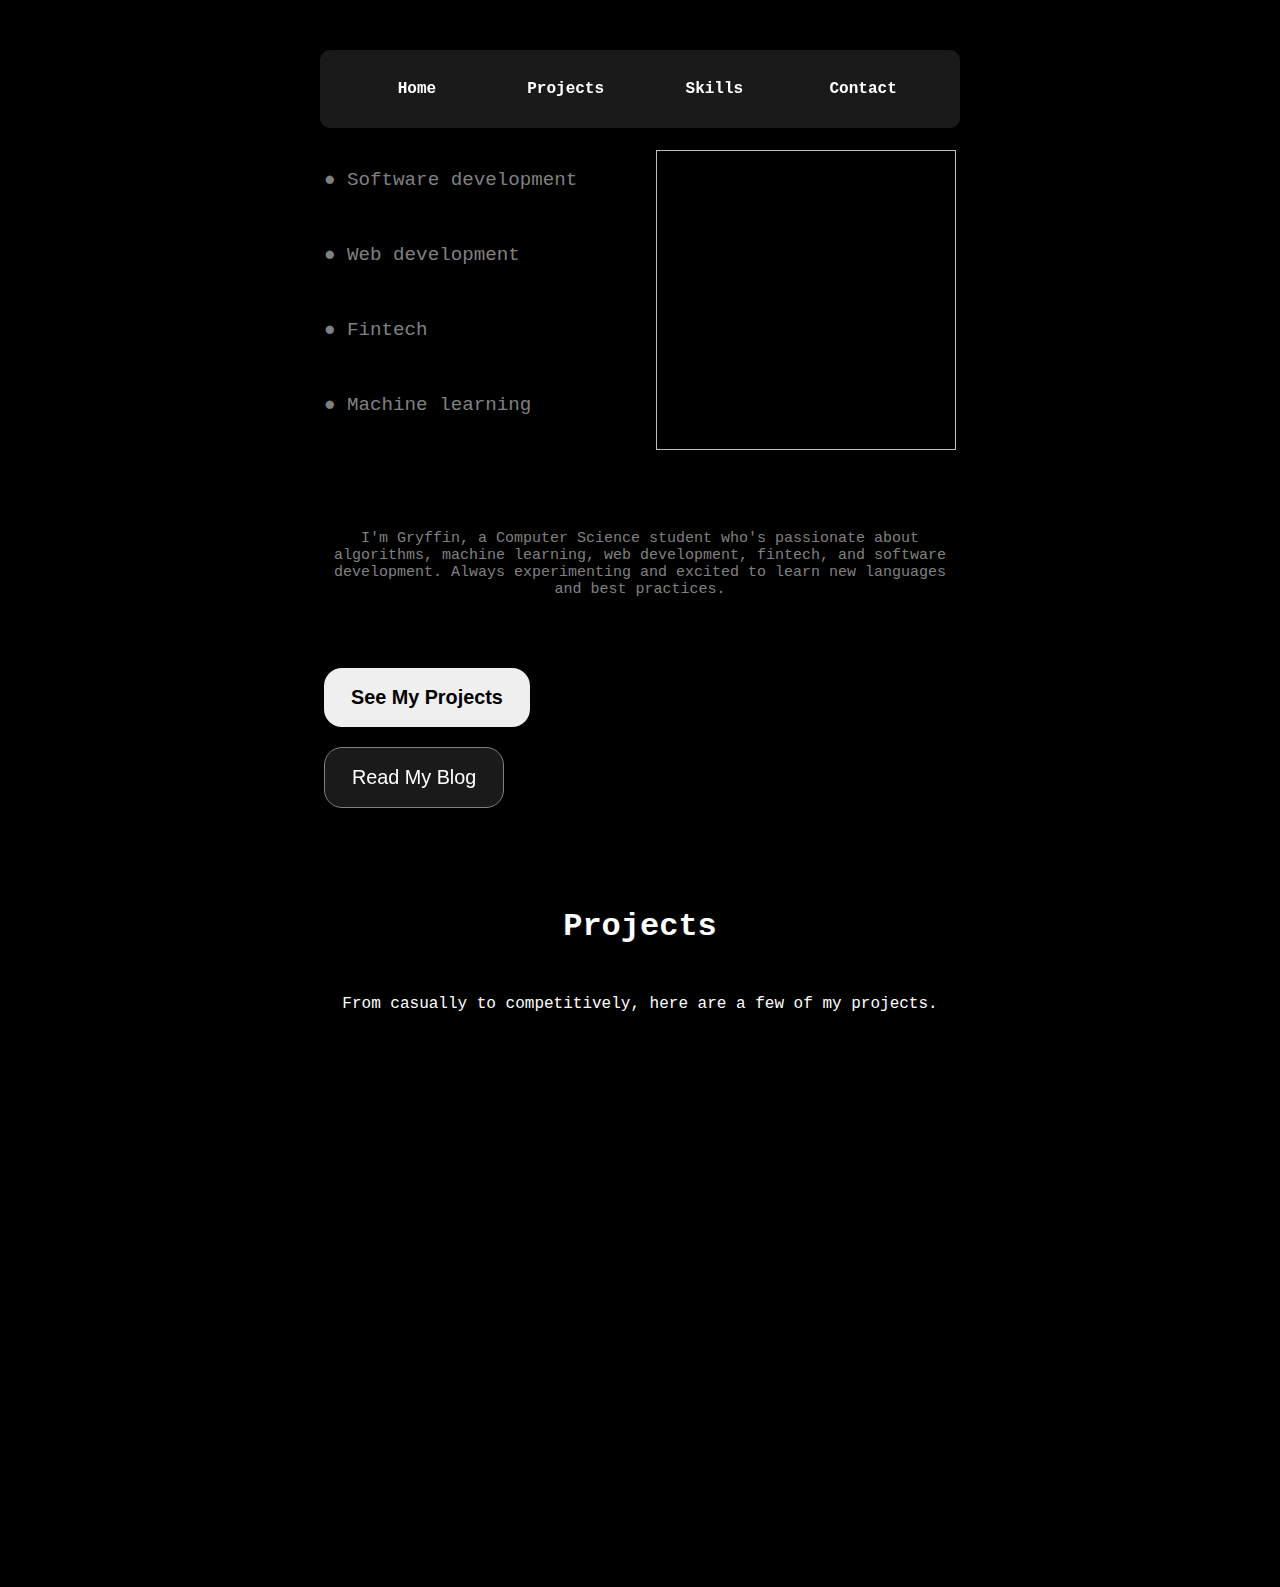
<file: public/index.html>
<!DOCTYPE html>

<html>
  <head>
    <title>Gryffin T Portfolio</title>
    <link rel="stylesheet" href="styles.css">
  </head>
  <body>

    <!-- Top Nav Dock -->
    <nav>
      <a href="#intro">Home</a>
      <a href="#projects">Projects</a>
      <a href="...">Skills</a>
      <a href="...">Contact</a>
    </nav>

    <!-- Hero section -->

    <header id="intro" class="intro">
      <div class="spaced_bullets">
        <div class="hero_card">
          <p>
            ● Software development
          </p>
          <p>
            ● Web development
          </p>
          <p>
            ● Fintech
          </p>
          <p>
            ● Machine learning
          </p>
        </div>
        <div class="headshot_card">
          <img style="height:100%;aspect-ratio:1/1"></img>
        </div>
      </div>
      <article style="margin-bottom: 50px;">
        I'm Gryffin, a Computer Science student who's passionate about algorithms, machine learning, web development, 
        fintech, and software development. Always experimenting and excited to learn new languages and best practices.
      </article>

      <!-- Functions to scroll for buttons -->

      <script>
        const projects = document.getElementById("projects");
        const blog = document.getElementById("blog")

        function seeProjects() {
          projects.scrollIntoView({ behavior: "smooth" });
        }

        function seeBlog() {
          blog.scrollIntoView({ behavior: "smooth"});
        }
      </script>

      <button onclick="seeProjects" class="glow_button">See My Projects</button>
      <button onclick="seeBlog" class="glass_button">Read My Blog</button>
    </header>

    <!-- Projects -->
    <h1 id="projects" style="text-align:center;width:50%;color:white;justify-self:center;margin: 100px 0px 50px">Projects</h1>
    <p style="width: 50%;color:white;justify-self: center;text-align:center">From casually to competitively, here are a few of my projects.</p>
    <section class="project_section">
      <div class="project_card" style="background-image: url(https://i.postimg.cc/qqmVcF72/screenshot-2025-12-16-20-13-52.png)">
      </div>
      <div class="project_collage">
        <div class="project_card" style="background-image: url(https://i.postimg.cc/xTd6N8VT/screenshot-2025-12-24-01-35-18.png)">
        </div>
        <div class="project_card" style="background-image: url(https://i.postimg.cc/j5SQB3X7/screenshot-2025-12-24-02-03-01.png)">
        </div>
      </div>
    </section>
  </body>
</html>
</file>
<file: public/styles.css>
/* Styles for my portfolio */

/* General html class for site-wide config */
html {
  overflow-x:hidden;
  font-family: 'Courier New', Courier, monospace;
  background-color: black;
}

::-webkit-scrollbar {
  width: 10px;
}

::-webkit-scrollbar-track {
  background: transparent;
}

::-webkit-scrollbar-thumb {
  background: rgba(255, 255, 255, 0.1);
  backdrop-filter: blur(5px);
  border-radius: 5px;
  border: 2px solid rgba(255, 255, 255, 0.09);
}


/* Header class to center my nav dock. */

header {
  display:flex;
  align-items: center;
  justify-content:center;
}

/* Nav dock class, for top dock. */
nav {
  position: fixed;
  left:25%;
  right:25%;
  top: 50px;
  width: 50%;
  padding: 30px;
  border-radius: 10px;
  backdrop-filter: blur(5px);
  background: rgba(255, 255, 255, 0.1);
  color: white;

  display: grid;
  grid-template-columns: 1fr 1fr 1fr 1fr;
  gap: 15px;
  text-align: center;

  box-sizing: border-box;
}


nav a {
  color:white;
  font-weight:bold;
  text-decoration: none;
  font-size:clamp(.5rem,2vw,1rem);
}

.intro {
  align-self:center;
  display: flex;
  align-items: center;
  color: gray;
  font-size:15px;
  justify-content: center;
  margin-top:150px;
  display:grid;
  grid-template-rows: auto auto auto auto;
  gap:20px;
  width: 50%;
  margin-left: 25%;
  margin-right: 25%;
  text-align: center;
}

.headshot_card {
  display:flex;
  justify-content:flex-end;
}

.hero_card{
  font-size:clamp(1rem,1.5vw,2rem);
  display:grid;
  grid-template-rows:1fr 1fr 1fr 1fr;
}

.spaced_bullets{
  text-align:left;
  margin-bottom:60px;
  display:grid;
  grid-template-columns: 1fr 1fr;
  height: 300px;
  gap:30px;
}
.glow_button {
  border-radius: 2vmin;
  padding: 2vmin 3vmin;
  width: auto;
  justify-self: flex-start;
  border: none;
  font-weight: bold;
  font-size: clamp(0.8rem, 2.2vmin, 1.5rem);
  aspect-ratio: 2 / 0.5;
  transition: box-shadow 0.1s ease, transform 0.25s ease;
}

.glow_button:hover {
  transform: scale(1.1);
  box-shadow: 0px 0px 40px rgba(255,255,255,0.5);
  cursor: pointer;
}

.glass_button {
  background-size: contain;
  background-repeat: no-repeat;
  background-position: center;
  background-color: rgba(255,255,255,0.1);
  backdrop-filter: blur(5px);
  color: white;
  border-radius: 2vmin;
  padding: 2vmin 3vmin;
  border: 1px solid gray;
  font-size: clamp(0.8rem, 2.2vmin, 1.5rem);
  aspect-ratio: 2 / 0.5;
  transition: transform 0.25s ease;
  justify-self: flex-start;
}

.glass_button:hover {
  transform: scale(1.1);
  cursor: pointer;
}

.project_section {
  display: grid;
  grid-template-columns: 72.5% 22.5%;
  width: 50%;
  column-gap: 5%;
  aspect-ratio: 1/.75;
  margin: 50px 25%;
}

.project_collage {
  display: grid;
  grid-template-rows: 47.5% 47.5%;
  row-gap: 5%;
}

.project_card {
  filter: blur(4px); 
  opacity: .5;
  border-radius: 5%;
  background-size: cover;
  background-position: center;
  background-repeat: no-repeat;
  height:100%;
  width:100%;
  transition: opacity .5s ease, filter .5s ease, transform .5s ease;
}

.project_card:hover {
  transform: scale(1.1) .5s ease;
  opacity: 1;
  filter: blur(0px);
}
</file>
